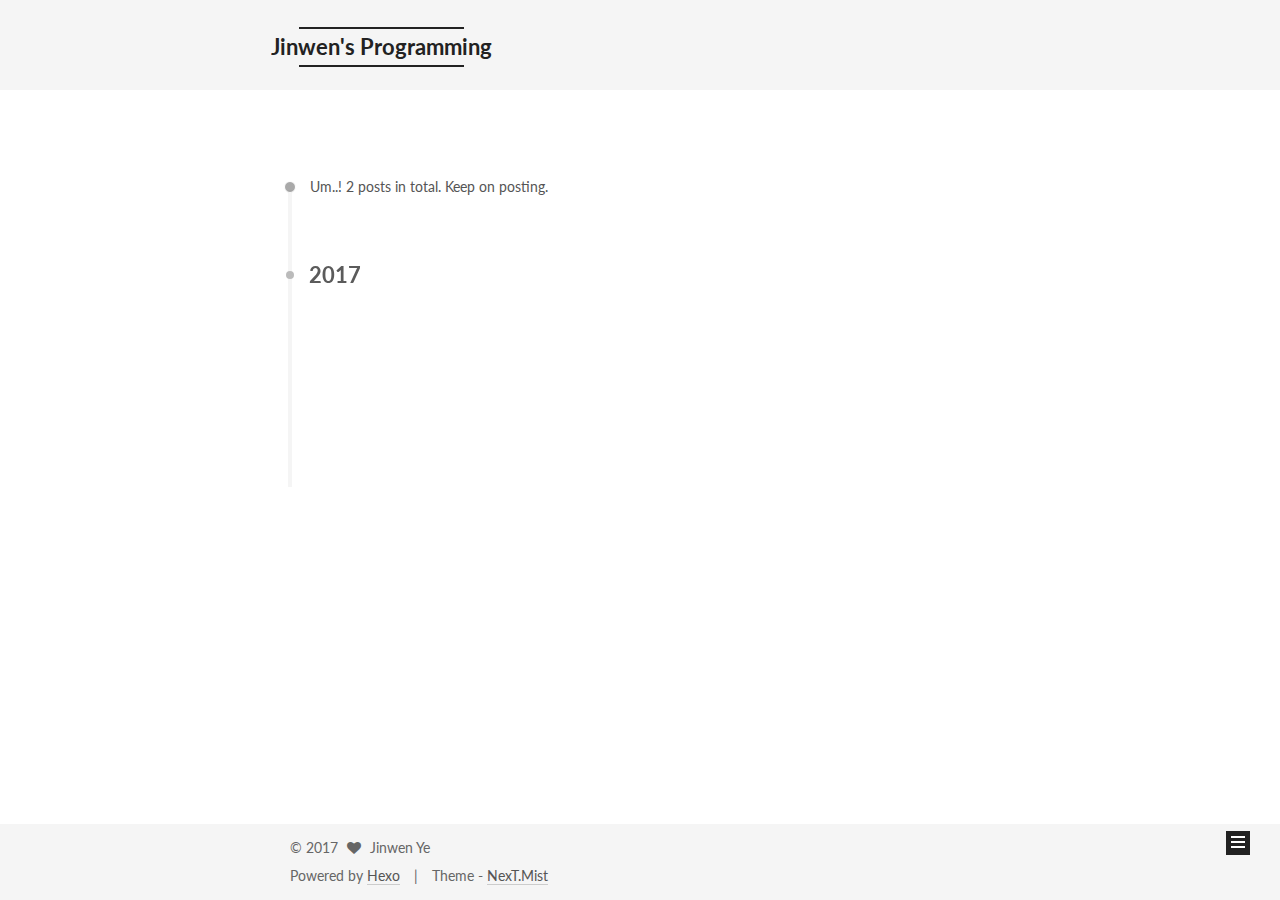
<file: archives/2017/index.html>
<!doctype html>



  


<html class="theme-next mist use-motion" lang="">
<head>
  <meta charset="UTF-8"/>
<meta http-equiv="X-UA-Compatible" content="IE=edge" />
<meta name="viewport" content="width=device-width, initial-scale=1, maximum-scale=1"/>









<meta http-equiv="Cache-Control" content="no-transform" />
<meta http-equiv="Cache-Control" content="no-siteapp" />















  
  
  <link href="/lib/fancybox/source/jquery.fancybox.css?v=2.1.5" rel="stylesheet" type="text/css" />




  
  
  
  

  
    
    
  

  

  

  

  

  
    
    
    <link href="//fonts.googleapis.com/css?family=Lato:300,300italic,400,400italic,700,700italic&subset=latin,latin-ext" rel="stylesheet" type="text/css">
  






<link href="/lib/font-awesome/css/font-awesome.min.css?v=4.6.2" rel="stylesheet" type="text/css" />

<link href="/css/main.css?v=5.1.1" rel="stylesheet" type="text/css" />


  <meta name="keywords" content="Hexo, NexT" />








  <link rel="shortcut icon" type="image/x-icon" href="/favicon.ico?v=5.1.1" />






<meta property="og:type" content="website">
<meta property="og:title" content="Jinwen&#39;s Programming">
<meta property="og:url" content="http://yoursite.com/archives/2017/index.html">
<meta property="og:site_name" content="Jinwen&#39;s Programming">
<meta name="twitter:card" content="summary">
<meta name="twitter:title" content="Jinwen&#39;s Programming">



<script type="text/javascript" id="hexo.configurations">
  var NexT = window.NexT || {};
  var CONFIG = {
    root: '/',
    scheme: 'Mist',
    sidebar: {"position":"left","display":"post","offset":12,"offset_float":0,"b2t":false,"scrollpercent":false},
    fancybox: true,
    motion: true,
    duoshuo: {
      userId: '0',
      author: 'Author'
    },
    algolia: {
      applicationID: '',
      apiKey: '',
      indexName: '',
      hits: {"per_page":10},
      labels: {"input_placeholder":"Search for Posts","hits_empty":"We didn't find any results for the search: ${query}","hits_stats":"${hits} results found in ${time} ms"}
    }
  };
</script>



  <link rel="canonical" href="http://yoursite.com/archives/2017/"/>





  <title>Archive | Jinwen's Programming</title>
  














</head>

<body itemscope itemtype="http://schema.org/WebPage" lang="">

  
  
    
  

  <div class="container sidebar-position-left  page-archive  ">
    <div class="headband"></div>

    <header id="header" class="header" itemscope itemtype="http://schema.org/WPHeader">
      <div class="header-inner"><div class="site-brand-wrapper">
  <div class="site-meta ">
    

    <div class="custom-logo-site-title">
      <a href="/"  class="brand" rel="start">
        <span class="logo-line-before"><i></i></span>
        <span class="site-title">Jinwen's Programming</span>
        <span class="logo-line-after"><i></i></span>
      </a>
    </div>
      
        <p class="site-subtitle"></p>
      
  </div>

  <div class="site-nav-toggle">
    <button>
      <span class="btn-bar"></span>
      <span class="btn-bar"></span>
      <span class="btn-bar"></span>
    </button>
  </div>
</div>

<nav class="site-nav">
  

  
    <ul id="menu" class="menu">
      
        
        <li class="menu-item menu-item-home">
          <a href="/" rel="section">
            
              <i class="menu-item-icon fa fa-fw fa-home"></i> <br />
            
            Home
          </a>
        </li>
      
        
        <li class="menu-item menu-item-archives">
          <a href="/archives/" rel="section">
            
              <i class="menu-item-icon fa fa-fw fa-archive"></i> <br />
            
            Archives
          </a>
        </li>
      
        
        <li class="menu-item menu-item-tags">
          <a href="/tags/" rel="section">
            
              <i class="menu-item-icon fa fa-fw fa-tags"></i> <br />
            
            Tags
          </a>
        </li>
      

      
    </ul>
  

  
</nav>



 </div>
    </header>

    <main id="main" class="main">
      <div class="main-inner">
        <div class="content-wrap">
          <div id="content" class="content">
            

  <section id="posts" class="posts-collapse">
    <span class="archive-move-on"></span>

    <span class="archive-page-counter">
      
      
      
        
      
      Um..! 2 posts in total. Keep on posting.
    </span>

    

      
      
      

      
        
        <div class="collection-title">
          <h2 class="archive-year motion-element" id="archive-year-2017">2017</h2>
        </div>
      
      

      

  <article class="post post-type-normal" itemscope itemtype="http://schema.org/Article">
    <header class="post-header">

      <h2 class="post-title">
        
            <a class="post-title-link" href="/2017/07/09/name/" itemprop="url">
              
                <span itemprop="name">Success!</span>
              
            </a>
        
      </h2>

      <div class="post-meta">
        <time class="post-time" itemprop="dateCreated"
              datetime="2017-07-09T05:13:18+08:00"
              content="2017-07-09" >
          07-09
        </time>
      </div>

    </header>
  </article>



    

      
      
      

      
      

      

  <article class="post post-type-normal" itemscope itemtype="http://schema.org/Article">
    <header class="post-header">

      <h2 class="post-title">
        
            <a class="post-title-link" href="/2017/07/09/hello-world/" itemprop="url">
              
                <span itemprop="name">Hello World</span>
              
            </a>
        
      </h2>

      <div class="post-meta">
        <time class="post-time" itemprop="dateCreated"
              datetime="2017-07-09T03:10:43+08:00"
              content="2017-07-09" >
          07-09
        </time>
      </div>

    </header>
  </article>



    

  </section>

  



          </div>
          


          

        </div>
        
          
  
  <div class="sidebar-toggle">
    <div class="sidebar-toggle-line-wrap">
      <span class="sidebar-toggle-line sidebar-toggle-line-first"></span>
      <span class="sidebar-toggle-line sidebar-toggle-line-middle"></span>
      <span class="sidebar-toggle-line sidebar-toggle-line-last"></span>
    </div>
  </div>

  <aside id="sidebar" class="sidebar">
    <div class="sidebar-inner">

      

      

      <section class="site-overview sidebar-panel sidebar-panel-active">
        <div class="site-author motion-element" itemprop="author" itemscope itemtype="http://schema.org/Person">
          <img class="site-author-image" itemprop="image"
               src="/images/avatar.gif"
               alt="Jinwen Ye" />
          <p class="site-author-name" itemprop="name">Jinwen Ye</p>
           
              <p class="site-description motion-element" itemprop="description"></p>
          
        </div>
        <nav class="site-state motion-element">

          
            <div class="site-state-item site-state-posts">
              <a href="/archives/">
                <span class="site-state-item-count">2</span>
                <span class="site-state-item-name">posts</span>
              </a>
            </div>
          

          

          

        </nav>

        

        <div class="links-of-author motion-element">
          
        </div>

        
        

        
        

        


      </section>

      

      

    </div>
  </aside>


        
      </div>
    </main>

    <footer id="footer" class="footer">
      <div class="footer-inner">
        <div class="copyright" >
  
  &copy; 
  <span itemprop="copyrightYear">2017</span>
  <span class="with-love">
    <i class="fa fa-heart"></i>
  </span>
  <span class="author" itemprop="copyrightHolder">Jinwen Ye</span>
</div>


<div class="powered-by">
  Powered by <a class="theme-link" href="https://hexo.io">Hexo</a>
</div>

<div class="theme-info">
  Theme -
  <a class="theme-link" href="https://github.com/iissnan/hexo-theme-next">
    NexT.Mist
  </a>
</div>


        

        
      </div>
    </footer>

    
      <div class="back-to-top">
        <i class="fa fa-arrow-up"></i>
        
      </div>
    

  </div>

  

<script type="text/javascript">
  if (Object.prototype.toString.call(window.Promise) !== '[object Function]') {
    window.Promise = null;
  }
</script>









  












  
  <script type="text/javascript" src="/lib/jquery/index.js?v=2.1.3"></script>

  
  <script type="text/javascript" src="/lib/fastclick/lib/fastclick.min.js?v=1.0.6"></script>

  
  <script type="text/javascript" src="/lib/jquery_lazyload/jquery.lazyload.js?v=1.9.7"></script>

  
  <script type="text/javascript" src="/lib/velocity/velocity.min.js?v=1.2.1"></script>

  
  <script type="text/javascript" src="/lib/velocity/velocity.ui.min.js?v=1.2.1"></script>

  
  <script type="text/javascript" src="/lib/fancybox/source/jquery.fancybox.pack.js?v=2.1.5"></script>


  


  <script type="text/javascript" src="/js/src/utils.js?v=5.1.1"></script>

  <script type="text/javascript" src="/js/src/motion.js?v=5.1.1"></script>



  
  

  
  
    <script type="text/javascript" id="motion.page.archive">
      $('.archive-year').velocity('transition.slideLeftIn');
    </script>
  


  


  <script type="text/javascript" src="/js/src/bootstrap.js?v=5.1.1"></script>



  


  




	





  





  






  





  

  

  

  

  

  

</body>
</html>
</file>
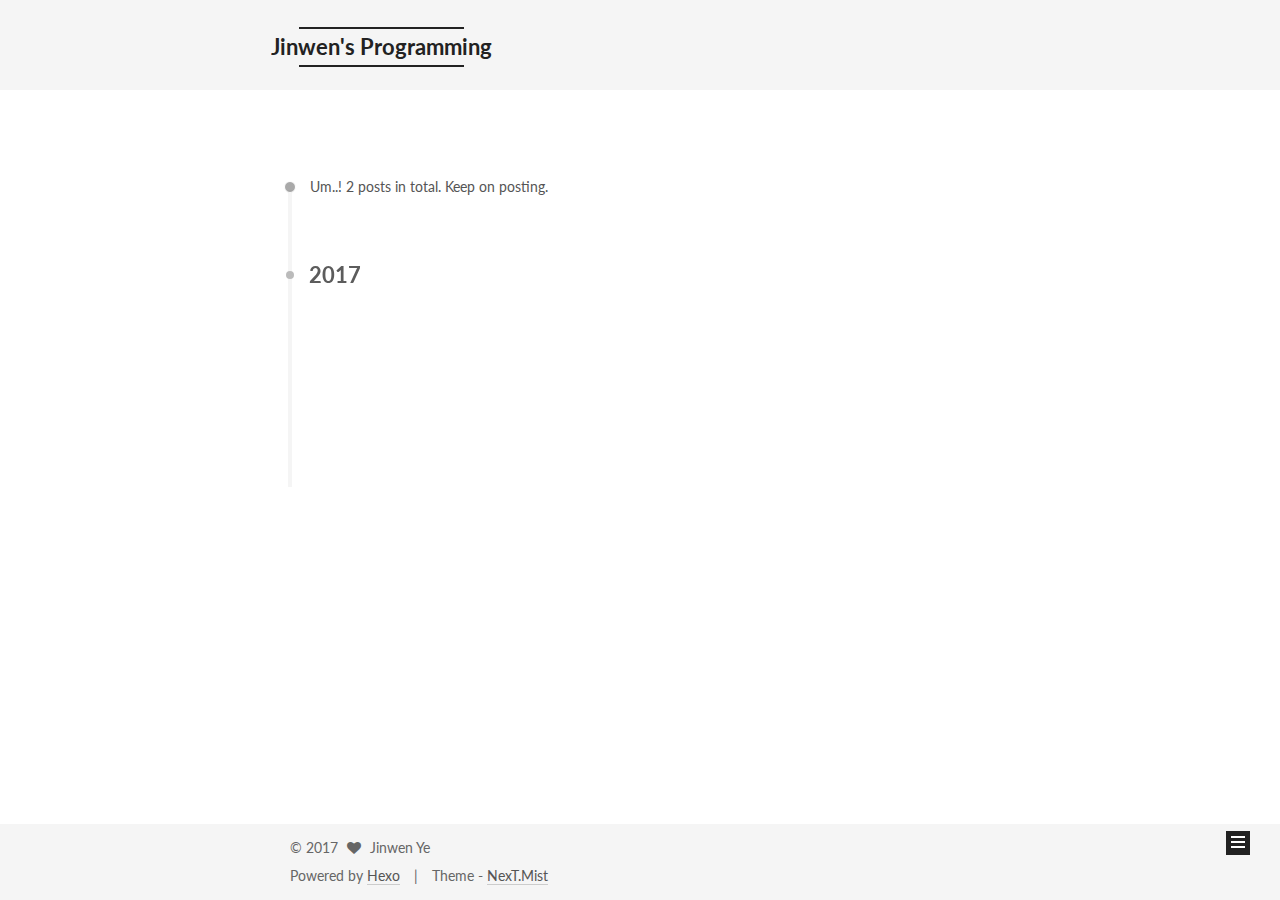
<file: archives/2017/07/index.html>
<!doctype html>



  


<html class="theme-next mist use-motion" lang="">
<head>
  <meta charset="UTF-8"/>
<meta http-equiv="X-UA-Compatible" content="IE=edge" />
<meta name="viewport" content="width=device-width, initial-scale=1, maximum-scale=1"/>









<meta http-equiv="Cache-Control" content="no-transform" />
<meta http-equiv="Cache-Control" content="no-siteapp" />















  
  
  <link href="/lib/fancybox/source/jquery.fancybox.css?v=2.1.5" rel="stylesheet" type="text/css" />




  
  
  
  

  
    
    
  

  

  

  

  

  
    
    
    <link href="//fonts.googleapis.com/css?family=Lato:300,300italic,400,400italic,700,700italic&subset=latin,latin-ext" rel="stylesheet" type="text/css">
  






<link href="/lib/font-awesome/css/font-awesome.min.css?v=4.6.2" rel="stylesheet" type="text/css" />

<link href="/css/main.css?v=5.1.1" rel="stylesheet" type="text/css" />


  <meta name="keywords" content="Hexo, NexT" />








  <link rel="shortcut icon" type="image/x-icon" href="/favicon.ico?v=5.1.1" />






<meta property="og:type" content="website">
<meta property="og:title" content="Jinwen&#39;s Programming">
<meta property="og:url" content="http://yoursite.com/archives/2017/07/index.html">
<meta property="og:site_name" content="Jinwen&#39;s Programming">
<meta name="twitter:card" content="summary">
<meta name="twitter:title" content="Jinwen&#39;s Programming">



<script type="text/javascript" id="hexo.configurations">
  var NexT = window.NexT || {};
  var CONFIG = {
    root: '/',
    scheme: 'Mist',
    sidebar: {"position":"left","display":"post","offset":12,"offset_float":0,"b2t":false,"scrollpercent":false},
    fancybox: true,
    motion: true,
    duoshuo: {
      userId: '0',
      author: 'Author'
    },
    algolia: {
      applicationID: '',
      apiKey: '',
      indexName: '',
      hits: {"per_page":10},
      labels: {"input_placeholder":"Search for Posts","hits_empty":"We didn't find any results for the search: ${query}","hits_stats":"${hits} results found in ${time} ms"}
    }
  };
</script>



  <link rel="canonical" href="http://yoursite.com/archives/2017/07/"/>





  <title>Archive | Jinwen's Programming</title>
  














</head>

<body itemscope itemtype="http://schema.org/WebPage" lang="">

  
  
    
  

  <div class="container sidebar-position-left  page-archive  ">
    <div class="headband"></div>

    <header id="header" class="header" itemscope itemtype="http://schema.org/WPHeader">
      <div class="header-inner"><div class="site-brand-wrapper">
  <div class="site-meta ">
    

    <div class="custom-logo-site-title">
      <a href="/"  class="brand" rel="start">
        <span class="logo-line-before"><i></i></span>
        <span class="site-title">Jinwen's Programming</span>
        <span class="logo-line-after"><i></i></span>
      </a>
    </div>
      
        <p class="site-subtitle"></p>
      
  </div>

  <div class="site-nav-toggle">
    <button>
      <span class="btn-bar"></span>
      <span class="btn-bar"></span>
      <span class="btn-bar"></span>
    </button>
  </div>
</div>

<nav class="site-nav">
  

  
    <ul id="menu" class="menu">
      
        
        <li class="menu-item menu-item-home">
          <a href="/" rel="section">
            
              <i class="menu-item-icon fa fa-fw fa-home"></i> <br />
            
            Home
          </a>
        </li>
      
        
        <li class="menu-item menu-item-archives">
          <a href="/archives/" rel="section">
            
              <i class="menu-item-icon fa fa-fw fa-archive"></i> <br />
            
            Archives
          </a>
        </li>
      
        
        <li class="menu-item menu-item-tags">
          <a href="/tags/" rel="section">
            
              <i class="menu-item-icon fa fa-fw fa-tags"></i> <br />
            
            Tags
          </a>
        </li>
      

      
    </ul>
  

  
</nav>



 </div>
    </header>

    <main id="main" class="main">
      <div class="main-inner">
        <div class="content-wrap">
          <div id="content" class="content">
            

  <section id="posts" class="posts-collapse">
    <span class="archive-move-on"></span>

    <span class="archive-page-counter">
      
      
      
        
      
      Um..! 2 posts in total. Keep on posting.
    </span>

    

      
      
      

      
        
        <div class="collection-title">
          <h2 class="archive-year motion-element" id="archive-year-2017">2017</h2>
        </div>
      
      

      

  <article class="post post-type-normal" itemscope itemtype="http://schema.org/Article">
    <header class="post-header">

      <h2 class="post-title">
        
            <a class="post-title-link" href="/2017/07/09/name/" itemprop="url">
              
                <span itemprop="name">Success!</span>
              
            </a>
        
      </h2>

      <div class="post-meta">
        <time class="post-time" itemprop="dateCreated"
              datetime="2017-07-09T05:13:18+08:00"
              content="2017-07-09" >
          07-09
        </time>
      </div>

    </header>
  </article>



    

      
      
      

      
      

      

  <article class="post post-type-normal" itemscope itemtype="http://schema.org/Article">
    <header class="post-header">

      <h2 class="post-title">
        
            <a class="post-title-link" href="/2017/07/09/hello-world/" itemprop="url">
              
                <span itemprop="name">Hello World</span>
              
            </a>
        
      </h2>

      <div class="post-meta">
        <time class="post-time" itemprop="dateCreated"
              datetime="2017-07-09T03:10:43+08:00"
              content="2017-07-09" >
          07-09
        </time>
      </div>

    </header>
  </article>



    

  </section>

  



          </div>
          


          

        </div>
        
          
  
  <div class="sidebar-toggle">
    <div class="sidebar-toggle-line-wrap">
      <span class="sidebar-toggle-line sidebar-toggle-line-first"></span>
      <span class="sidebar-toggle-line sidebar-toggle-line-middle"></span>
      <span class="sidebar-toggle-line sidebar-toggle-line-last"></span>
    </div>
  </div>

  <aside id="sidebar" class="sidebar">
    <div class="sidebar-inner">

      

      

      <section class="site-overview sidebar-panel sidebar-panel-active">
        <div class="site-author motion-element" itemprop="author" itemscope itemtype="http://schema.org/Person">
          <img class="site-author-image" itemprop="image"
               src="/images/avatar.gif"
               alt="Jinwen Ye" />
          <p class="site-author-name" itemprop="name">Jinwen Ye</p>
           
              <p class="site-description motion-element" itemprop="description"></p>
          
        </div>
        <nav class="site-state motion-element">

          
            <div class="site-state-item site-state-posts">
              <a href="/archives/">
                <span class="site-state-item-count">2</span>
                <span class="site-state-item-name">posts</span>
              </a>
            </div>
          

          

          

        </nav>

        

        <div class="links-of-author motion-element">
          
        </div>

        
        

        
        

        


      </section>

      

      

    </div>
  </aside>


        
      </div>
    </main>

    <footer id="footer" class="footer">
      <div class="footer-inner">
        <div class="copyright" >
  
  &copy; 
  <span itemprop="copyrightYear">2017</span>
  <span class="with-love">
    <i class="fa fa-heart"></i>
  </span>
  <span class="author" itemprop="copyrightHolder">Jinwen Ye</span>
</div>


<div class="powered-by">
  Powered by <a class="theme-link" href="https://hexo.io">Hexo</a>
</div>

<div class="theme-info">
  Theme -
  <a class="theme-link" href="https://github.com/iissnan/hexo-theme-next">
    NexT.Mist
  </a>
</div>


        

        
      </div>
    </footer>

    
      <div class="back-to-top">
        <i class="fa fa-arrow-up"></i>
        
      </div>
    

  </div>

  

<script type="text/javascript">
  if (Object.prototype.toString.call(window.Promise) !== '[object Function]') {
    window.Promise = null;
  }
</script>









  












  
  <script type="text/javascript" src="/lib/jquery/index.js?v=2.1.3"></script>

  
  <script type="text/javascript" src="/lib/fastclick/lib/fastclick.min.js?v=1.0.6"></script>

  
  <script type="text/javascript" src="/lib/jquery_lazyload/jquery.lazyload.js?v=1.9.7"></script>

  
  <script type="text/javascript" src="/lib/velocity/velocity.min.js?v=1.2.1"></script>

  
  <script type="text/javascript" src="/lib/velocity/velocity.ui.min.js?v=1.2.1"></script>

  
  <script type="text/javascript" src="/lib/fancybox/source/jquery.fancybox.pack.js?v=2.1.5"></script>


  


  <script type="text/javascript" src="/js/src/utils.js?v=5.1.1"></script>

  <script type="text/javascript" src="/js/src/motion.js?v=5.1.1"></script>



  
  

  
  
    <script type="text/javascript" id="motion.page.archive">
      $('.archive-year').velocity('transition.slideLeftIn');
    </script>
  


  


  <script type="text/javascript" src="/js/src/bootstrap.js?v=5.1.1"></script>



  


  




	





  





  






  





  

  

  

  

  

  

</body>
</html>
</file>
<file: css/main.css>
/* normalize.css v3.0.2 | MIT License | git.io/normalize */
html {
  font-family: sans-serif; /* 1 */
  -ms-text-size-adjust: 100%; /* 2 */
  -webkit-text-size-adjust: 100%; /* 2 */
}
body {
  margin: 0;
}
article,
aside,
details,
figcaption,
figure,
footer,
header,
hgroup,
main,
menu,
nav,
section,
summary {
  display: block;
}
audio,
canvas,
progress,
video {
  display: inline-block; /* 1 */
  vertical-align: baseline; /* 2 */
}
audio:not([controls]) {
  display: none;
  height: 0;
}
[hidden],
template {
  display: none;
}
a {
  background-color: transparent;
}
a:active,
a:hover {
  outline: 0;
}
abbr[title] {
  border-bottom: 1px dotted;
}
b,
strong {
  font-weight: bold;
}
dfn {
  font-style: italic;
}
h1 {
  font-size: 2em;
  margin: 0.67em 0;
}
mark {
  background: #ff0;
  color: #000;
}
small {
  font-size: 80%;
}
sub,
sup {
  font-size: 75%;
  line-height: 0;
  position: relative;
  vertical-align: baseline;
}
sup {
  top: -0.5em;
}
sub {
  bottom: -0.25em;
}
img {
  border: 0;
}
svg:not(:root) {
  overflow: hidden;
}
figure {
  margin: 1em 40px;
}
hr {
  -moz-box-sizing: content-box;
  box-sizing: content-box;
  height: 0;
}
pre {
  overflow: auto;
}
code,
kbd,
pre,
samp {
  font-family: monospace, monospace;
  font-size: 1em;
}
button,
input,
optgroup,
select,
textarea {
  color: inherit; /* 1 */
  font: inherit; /* 2 */
  margin: 0; /* 3 */
}
button {
  overflow: visible;
}
button,
select {
  text-transform: none;
}
button,
html input[type="button"],
input[type="reset"],
input[type="submit"] {
  -webkit-appearance: button; /* 2 */
  cursor: pointer; /* 3 */
}
button[disabled],
html input[disabled] {
  cursor: default;
}
button::-moz-focus-inner,
input::-moz-focus-inner {
  border: 0;
  padding: 0;
}
input {
  line-height: normal;
}
input[type="checkbox"],
input[type="radio"] {
  box-sizing: border-box; /* 1 */
  padding: 0; /* 2 */
}
input[type="number"]::-webkit-inner-spin-button,
input[type="number"]::-webkit-outer-spin-button {
  height: auto;
}
input[type="search"] {
  -webkit-appearance: textfield; /* 1 */
  -moz-box-sizing: content-box;
  -webkit-box-sizing: content-box; /* 2 */
  box-sizing: content-box;
}
input[type="search"]::-webkit-search-cancel-button,
input[type="search"]::-webkit-search-decoration {
  -webkit-appearance: none;
}
fieldset {
  border: 1px solid #c0c0c0;
  margin: 0 2px;
  padding: 0.35em 0.625em 0.75em;
}
legend {
  border: 0; /* 1 */
  padding: 0; /* 2 */
}
textarea {
  overflow: auto;
}
optgroup {
  font-weight: bold;
}
table {
  border-collapse: collapse;
  border-spacing: 0;
}
td,
th {
  padding: 0;
}
::selection {
  background: #262a30;
  color: #fff;
}
body {
  position: relative;
  font-family: 'Lato', "PingFang SC", "Microsoft YaHei", sans-serif;
  font-size: 14px;
  line-height: 2;
  color: #555;
  background: #fff;
}
@media (max-width: 767px) {
  body {
    padding-right: 0 !important;
  }
}
@media (min-width: 768px) and (max-width: 991px) {
  body {
    padding-right: 0 !important;
  }
}
@media (min-width: 1600px) {
  body {
    font-size: 16px;
  }
}
h1,
h2,
h3,
h4,
h5,
h6 {
  margin: 0;
  padding: 0;
  font-weight: bold;
  line-height: 1.5;
  font-family: 'Lato', "PingFang SC", "Microsoft YaHei", sans-serif;
}
h2,
h3,
h4,
h5,
h6 {
  margin: 20px 0 15px;
}
h1 {
  font-size: 24px;
}
@media (max-width: 767px) {
  h1 {
    font-size: 20px;
  }
}
h2 {
  font-size: 22px;
}
@media (max-width: 767px) {
  h2 {
    font-size: 18px;
  }
}
h3 {
  font-size: 20px;
}
@media (max-width: 767px) {
  h3 {
    font-size: 16px;
  }
}
h4 {
  font-size: 18px;
}
@media (max-width: 767px) {
  h4 {
    font-size: 14px;
  }
}
h5 {
  font-size: 16px;
}
@media (max-width: 767px) {
  h5 {
    font-size: 12px;
  }
}
h6 {
  font-size: 14px;
}
@media (max-width: 767px) {
  h6 {
    font-size: 10px;
  }
}
p {
  margin: 0 0 25px 0;
}
a {
  color: #555;
  text-decoration: none;
  border-bottom: 1px solid #999;
  word-wrap: break-word;
}
a:hover {
  color: #222;
  border-bottom-color: #222;
}
blockquote {
  margin: 0;
  padding: 0;
}
img {
  display: block;
  margin: auto;
  max-width: 100%;
  height: auto;
}
hr {
  margin: 40px 0;
  height: 3px;
  border: none;
  background-color: #ddd;
  background-image: repeating-linear-gradient(-45deg, #fff, #fff 4px, transparent 4px, transparent 8px);
}
blockquote {
  padding: 0 15px;
  color: #666;
  border-left: 4px solid #ddd;
}
blockquote cite::before {
  content: "-";
  padding: 0 5px;
}
dt {
  font-weight: 700;
}
dd {
  margin: 0;
  padding: 0;
}
.text-left {
  text-align: left;
}
.text-center {
  text-align: center;
}
.text-right {
  text-align: right;
}
.text-justify {
  text-align: justify;
}
.text-nowrap {
  white-space: nowrap;
}
.text-lowercase {
  text-transform: lowercase;
}
.text-uppercase {
  text-transform: uppercase;
}
.text-capitalize {
  text-transform: capitalize;
}
.center-block {
  display: block;
  margin-left: auto;
  margin-right: auto;
}
.clearfix:before,
.clearfix:after {
  content: " ";
  display: table;
}
.clearfix:after {
  clear: both;
}
.pullquote {
  width: 45%;
}
.pullquote.left {
  float: left;
  margin-left: 5px;
  margin-right: 10px;
}
.pullquote.right {
  float: right;
  margin-left: 10px;
  margin-right: 5px;
}
.affix.affix.affix {
  position: fixed;
}
.translation {
  margin-top: -20px;
  font-size: 14px;
  color: #999;
}
.scrollbar-measure {
  width: 100px;
  height: 100px;
  overflow: scroll;
  position: absolute;
  top: -9999px;
}
.use-motion .motion-element {
  opacity: 0;
}
table {
  margin: 20px 0;
  width: 100%;
  border-collapse: collapse;
  border-spacing: 0;
  border: 1px solid #ddd;
  font-size: 14px;
  table-layout: fixed;
  word-wrap: break-all;
}
table>tbody>tr:nth-of-type(odd) {
  background-color: #f9f9f9;
}
table>tbody>tr:hover {
  background-color: #f5f5f5;
}
caption,
th,
td {
  padding: 8px;
  text-align: left;
  vertical-align: middle;
  font-weight: normal;
}
th,
td {
  border-bottom: 3px solid #ddd;
  border-right: 1px solid #eee;
}
th {
  padding-bottom: 10px;
  font-weight: 700;
}
td {
  border-bottom-width: 1px;
}
html,
body {
  height: 100%;
}
.container {
  position: relative;
  min-height: 100%;
}
.header-inner {
  margin: 0 auto;
  padding: 100px 0 70px;
  width: 700px;
}
@media (min-width: 1600px) {
  .container .header-inner {
    width: 900px;
  }
}
.main {
  padding-bottom: 150px;
}
.main-inner {
  margin: 0 auto;
  width: 700px;
}
@media (min-width: 1600px) {
  .container .main-inner {
    width: 900px;
  }
}
.footer {
  position: absolute;
  left: 0;
  bottom: 0;
  width: 100%;
  min-height: 50px;
}
.footer-inner {
  box-sizing: border-box;
  margin: 20px auto;
  width: 700px;
}
@media (min-width: 1600px) {
  .container .footer-inner {
    width: 900px;
  }
}
pre,
.highlight {
  overflow: auto;
  margin: 20px 0;
  padding: 0;
  font-size: 13px;
  color: #4d4d4c;
  background: #f7f7f7;
  line-height: 1.6;
}
pre,
code {
  font-family: consolas, Menlo, "PingFang SC", "Microsoft YaHei", monospace;
}
code {
  padding: 2px 4px;
  word-wrap: break-word;
  color: #555;
  background: #eee;
  border-radius: 3px;
  font-size: 13px;
}
pre code {
  padding: 0;
  color: #4d4d4c;
  background: none;
  text-shadow: none;
}
.highlight {
  border-radius: 1px;
}
.highlight pre {
  border: none;
  margin: 0;
  padding: 10px 0;
}
.highlight table {
  margin: 0;
  width: auto;
  border: none;
}
.highlight td {
  border: none;
  padding: 0;
}
.highlight figcaption {
  font-size: 1em;
  color: #4d4d4c;
  line-height: 1em;
  margin-bottom: 1em;
}
.highlight figcaption:before,
.highlight figcaption:after {
  content: " ";
  display: table;
}
.highlight figcaption:after {
  clear: both;
}
.highlight figcaption a {
  float: right;
  color: #4d4d4c;
}
.highlight figcaption a:hover {
  border-bottom-color: #4d4d4c;
}
.highlight .gutter pre {
  padding-left: 10px;
  padding-right: 10px;
  color: #869194;
  text-align: right;
  background-color: #eff2f3;
}
.highlight .code pre {
  width: 100%;
  padding-left: 10px;
  padding-right: 10px;
  background-color: #f7f7f7;
}
.highlight .line {
  height: 20px;
}
.gutter {
  -webkit-user-select: none;
  -moz-user-select: none;
  -ms-user-select: none;
  user-select: none;
}
.gist table {
  width: auto;
}
.gist table td {
  border: none;
}
pre .deletion {
  background: #fdd;
}
pre .addition {
  background: #dfd;
}
pre .meta {
  color: #8959a8;
}
pre .comment {
  color: #8e908c;
}
pre .variable,
pre .attribute,
pre .tag,
pre .regexp,
pre .ruby .constant,
pre .xml .tag .title,
pre .xml .pi,
pre .xml .doctype,
pre .html .doctype,
pre .css .id,
pre .css .class,
pre .css .pseudo {
  color: #c82829;
}
pre .number,
pre .preprocessor,
pre .built_in,
pre .literal,
pre .params,
pre .constant,
pre .command {
  color: #f5871f;
}
pre .ruby .class .title,
pre .css .rules .attribute,
pre .string,
pre .value,
pre .inheritance,
pre .header,
pre .ruby .symbol,
pre .xml .cdata,
pre .special,
pre .number,
pre .formula {
  color: #718c00;
}
pre .title,
pre .css .hexcolor {
  color: #3e999f;
}
pre .function,
pre .python .decorator,
pre .python .title,
pre .ruby .function .title,
pre .ruby .title .keyword,
pre .perl .sub,
pre .javascript .title,
pre .coffeescript .title {
  color: #4271ae;
}
pre .keyword,
pre .javascript .function {
  color: #8959a8;
}
.full-image.full-image.full-image {
  border: none;
  max-width: 100%;
  width: auto;
  margin: 20px auto;
}
@media (min-width: 992px) {
  .full-image.full-image.full-image {
    max-width: none;
    width: 110%;
    margin: 25px -5%;
  }
}
.blockquote-center,
.page-home .post-type-quote blockquote,
.page-post-detail .post-type-quote blockquote {
  position: relative;
  margin: 40px 0;
  padding: 0;
  border-left: none;
  text-align: center;
}
.blockquote-center::before,
.page-home .post-type-quote blockquote::before,
.page-post-detail .post-type-quote blockquote::before,
.blockquote-center::after,
.page-home .post-type-quote blockquote::after,
.page-post-detail .post-type-quote blockquote::after {
  position: absolute;
  content: ' ';
  display: block;
  width: 100%;
  height: 24px;
  opacity: 0.2;
  background-repeat: no-repeat;
  background-position: 0 -6px;
  background-size: 22px 22px;
}
.blockquote-center::before,
.page-home .post-type-quote blockquote::before,
.page-post-detail .post-type-quote blockquote::before {
  top: -20px;
  background-image: url("../images/quote-l.svg");
  border-top: 1px solid #ccc;
}
.blockquote-center::after,
.page-home .post-type-quote blockquote::after,
.page-post-detail .post-type-quote blockquote::after {
  bottom: -20px;
  background-image: url("../images/quote-r.svg");
  border-bottom: 1px solid #ccc;
  background-position: 100% 8px;
}
.blockquote-center p,
.page-home .post-type-quote blockquote p,
.page-post-detail .post-type-quote blockquote p,
.blockquote-center div,
.page-home .post-type-quote blockquote div,
.page-post-detail .post-type-quote blockquote div {
  text-align: center;
}
.post .post-body .group-picture img {
  box-sizing: border-box;
  padding: 0 3px;
  border: none;
}
.post .group-picture-row {
  overflow: hidden;
  margin-top: 6px;
}
.post .group-picture-row:first-child {
  margin-top: 0;
}
.post .group-picture-column {
  float: left;
}
.page-post-detail .post-body .group-picture-column {
  float: none;
  margin-top: 10px;
  width: auto !important;
}
.page-post-detail .post-body .group-picture-column img {
  margin: 0 auto;
}
.page-archive .group-picture-container {
  overflow: hidden;
}
.page-archive .group-picture-row {
  float: left;
}
.page-archive .group-picture-row:first-child {
  margin-top: 6px;
}
.page-archive .group-picture-column {
  max-width: 150px;
  max-height: 150px;
}
.note {
  padding: 20px;
  margin: 20px 0;
  border: 1px solid #eee;
  border-left-width: 5px;
  border-radius: 3px;
}
.note h2,
.note h3,
.note h4,
.note h5,
.note h6 {
  margin-top: 0;
  margin-bottom: 5px;
  padding-top: 0 !important;
}
.note p:last-child {
  margin-bottom: 0;
}
.note code {
  border-radius: 3px;
}
.note+.note {
  margin-top: -5px;
}
.default {
  border-left-color: #777;
}
.default h2,
.default h3,
.default h4,
.default h5,
.default h6 {
  color: #777;
}
.primary {
  border-left-color: #428bca;
}
.primary h2,
.primary h3,
.primary h4,
.primary h5,
.primary h6 {
  color: #428bca;
}
.success {
  border-left-color: #5cb85c;
}
.success h2,
.success h3,
.success h4,
.success h5,
.success h6 {
  color: #5cb85c;
}
.danger {
  border-left-color: #d9534f;
}
.danger h2,
.danger h3,
.danger h4,
.danger h5,
.danger h6 {
  color: #d9534f;
}
.warning {
  border-left-color: #f0ad4e;
}
.warning h2,
.warning h3,
.warning h4,
.warning h5,
.warning h6 {
  color: #f0ad4e;
}
.info {
  border-left-color: #5bc0de;
}
.info h2,
.info h3,
.info h4,
.info h5,
.info h6 {
  color: #5bc0de;
}
.btn {
  display: inline-block;
  padding: 0 20px;
  font-size: 14px;
  color: #fff;
  background: #222;
  border: 2px solid #222;
  text-decoration: none;
  border-radius: 0;
  transition-property: background-color;
  transition-duration: 0.2s;
  transition-timing-function: ease-in-out;
  transition-delay: 0s;
}
.btn:hover,
.post-button .btn:hover {
  border-color: #222;
  color: #222;
  background: #fff;
}
.btn-bar {
  display: block;
  width: 22px;
  height: 2px;
  background: #555;
  border-radius: 1px;
}
.btn-bar+.btn-bar {
  margin-top: 4px;
}
.pagination {
  margin: 120px 0 40px;
  text-align: center;
  border-top: 1px solid #eee;
}
.page-number-basic,
.pagination .prev,
.pagination .next,
.pagination .page-number,
.pagination .space {
  display: inline-block;
  position: relative;
  top: -1px;
  margin: 0 10px;
  padding: 0 10px;
  line-height: 30px;
}
@media (max-width: 767px) {
  .page-number-basic,
  .pagination .prev,
  .pagination .next,
  .pagination .page-number,
  .pagination .space {
    margin: 0 5px;
  }
}
.pagination .prev,
.pagination .next,
.pagination .page-number {
  border-bottom: 0;
  border-top: 1px solid #eee;
  transition-property: border-color;
  transition-duration: 0.2s;
  transition-timing-function: ease-in-out;
  transition-delay: 0s;
}
.pagination .prev:hover,
.pagination .next:hover,
.pagination .page-number:hover {
  border-top-color: #222;
}
.pagination .space {
  padding: 0;
  margin: 0;
}
.pagination .prev {
  margin-left: 0;
}
.pagination .next {
  margin-right: 0;
}
.pagination .page-number.current {
  color: #fff;
  background: #ccc;
  border-top-color: #ccc;
}
@media (max-width: 767px) {
  .pagination {
    border-top: none;
  }
  .pagination .prev,
  .pagination .next,
  .pagination .page-number {
    margin-bottom: 10px;
    border-top: 0;
    border-bottom: 1px solid #eee;
  }
  .pagination .prev:hover,
  .pagination .next:hover,
  .pagination .page-number:hover {
    border-bottom-color: #222;
  }
}
.comments {
  margin: 60px 20px 0;
}
.tag-cloud {
  text-align: center;
}
.tag-cloud a {
  display: inline-block;
  margin: 10px;
}
.back-to-top {
  box-sizing: border-box;
  position: fixed;
  bottom: -100px;
  right: 30px;
  z-index: 1050;
  padding: 0 6px;
  width: 24px;
  background: #222;
  font-size: 12px;
  opacity: 1;
  color: #fff;
  cursor: pointer;
  text-align: center;
  -webkit-transform: translateZ(0);
  transition-property: bottom;
  transition-duration: 0.2s;
  transition-timing-function: ease-in-out;
  transition-delay: 0s;
}
@media (max-width: 767px) {
  .back-to-top {
    display: none;
  }
}
@media (min-width: 768px) and (max-width: 991px) {
  .back-to-top {
    display: none;
  }
}
.back-to-top.back-to-top-on {
  bottom: 19px;
}
.header {
  background: transparent;
}
.header-inner {
  position: relative;
}
.headband {
  height: 3px;
  background: #222;
}
.site-meta {
  margin: 0;
  text-align: left;
}
@media (max-width: 767px) {
  .site-meta {
    text-align: center;
  }
}
.brand {
  position: relative;
  display: inline-block;
  padding: 0 40px;
  color: #222;
  background: #222;
  border-bottom: none;
}
.brand:hover {
  color: #222;
}
.logo {
  display: inline-block;
  margin-right: 5px;
  line-height: 36px;
  vertical-align: top;
}
.site-title {
  display: inline-block;
  vertical-align: top;
  line-height: 36px;
  font-size: 20px;
  font-weight: normal;
  font-family: 'Lato', "PingFang SC", "Microsoft YaHei", sans-serif;
}
.site-subtitle {
  margin-top: 10px;
  font-size: 13px;
  color: #999;
}
.use-motion .brand {
  opacity: 0;
}
.use-motion .logo,
.use-motion .site-title,
.use-motion .site-subtitle {
  opacity: 0;
  position: relative;
  top: -10px;
}
.site-nav-toggle {
  display: none;
  position: absolute;
  top: 10px;
  left: 10px;
}
@media (max-width: 767px) {
  .site-nav-toggle {
    display: block;
  }
}
.site-nav-toggle button {
  margin-top: 2px;
  padding: 9px 10px;
  background: transparent;
  border: none;
}
@media (max-width: 767px) {
  .site-nav {
    display: none;
    margin: 0 -10px;
    padding: 0 10px;
    clear: both;
    border-top: 1px solid #ddd;
  }
}
@media (min-width: 768px) and (max-width: 991px) {
  .site-nav {
    display: block !important;
  }
}
@media (min-width: 992px) {
  .site-nav {
    display: block !important;
  }
}
.menu {
  margin-top: 20px;
  padding-left: 0;
  text-align: center;
}
.menu .menu-item {
  display: inline-block;
  margin: 0 10px;
  list-style: none;
}
@media screen and (max-width: 767px) {
  .menu .menu-item {
    margin-top: 10px;
  }
}
.menu .menu-item a {
  display: block;
  font-size: 13px;
  line-height: inherit;
  border-bottom: 1px solid transparent;
  transition-property: border-color;
  transition-duration: 0.2s;
  transition-timing-function: ease-in-out;
  transition-delay: 0s;
}
.menu .menu-item a:hover {
  border-bottom-color: #222;
}
.menu .menu-item .fa {
  margin-right: 5px;
}
.use-motion .menu-item {
  opacity: 0;
}
.post-body {
  font-family: 'Lato', "PingFang SC", "Microsoft YaHei", sans-serif;
}
@media (max-width: 767px) {
  .post-body {
    word-break: break-word;
  }
}
.post-body .fancybox img {
  display: block !important;
  margin: 0 auto;
  cursor: pointer;
  cursor: zoom-in;
  cursor: -webkit-zoom-in;
}
.post-body .image-caption,
.post-body .figure .caption {
  margin: 10px auto 15px;
  text-align: center;
  font-size: 14px;
  color: #999;
  font-weight: bold;
  line-height: 1;
}
.post-sticky-flag {
  display: inline-block;
  font-size: 16px;
  -ms-transform: rotate(30deg);
  -webkit-transform: rotate(30deg);
  -moz-transform: rotate(30deg);
  -ms-transform: rotate(30deg);
  -o-transform: rotate(30deg);
  transform: rotate(30deg);
}
.posts-expand {
  padding-top: 40px;
}
@media (max-width: 767px) {
  .posts-expand {
    margin: 0 20px;
  }
  .post-body pre {
    padding: 10px;
  }
  .post-body pre .gutter pre {
    padding-right: 10px;
  }
  .post-body .highlight {
    margin-left: 0px;
    margin-right: 0px;
    padding: 0;
  }
  .post-body .highlight .gutter pre {
    padding-right: 10px;
  }
}
@media (min-width: 992px) {
  .posts-expand .post-body {
    text-align: justify;
  }
}
.posts-expand .post-body h2,
.posts-expand .post-body h3,
.posts-expand .post-body h4,
.posts-expand .post-body h5,
.posts-expand .post-body h6 {
  padding-top: 10px;
}
.posts-expand .post-body h2 .header-anchor,
.posts-expand .post-body h3 .header-anchor,
.posts-expand .post-body h4 .header-anchor,
.posts-expand .post-body h5 .header-anchor,
.posts-expand .post-body h6 .header-anchor {
  float: right;
  margin-left: 10px;
  color: #ccc;
  border-bottom-style: none;
  visibility: hidden;
}
.posts-expand .post-body h2 .header-anchor:hover,
.posts-expand .post-body h3 .header-anchor:hover,
.posts-expand .post-body h4 .header-anchor:hover,
.posts-expand .post-body h5 .header-anchor:hover,
.posts-expand .post-body h6 .header-anchor:hover {
  color: inherit;
}
.posts-expand .post-body h2:hover .header-anchor,
.posts-expand .post-body h3:hover .header-anchor,
.posts-expand .post-body h4:hover .header-anchor,
.posts-expand .post-body h5:hover .header-anchor,
.posts-expand .post-body h6:hover .header-anchor {
  visibility: visible;
}
.posts-expand .post-body ul li {
  list-style: circle;
}
.posts-expand .post-body img {
  box-sizing: border-box;
  margin: auto;
  padding: 3px;
  border: 1px solid #ddd;
}
.posts-expand .fancybox img {
  margin: 0 auto;
}
@media (max-width: 767px) {
  .posts-collapse {
    margin: 0 20px;
  }
  .posts-collapse .post-title,
  .posts-collapse .post-meta {
    display: block;
    width: auto;
    text-align: left;
  }
}
.posts-collapse {
  position: relative;
  z-index: 1010;
  margin-left: 0;
}
.posts-collapse::after {
  content: " ";
  position: absolute;
  top: 20px;
  left: 0;
  margin-left: -2px;
  width: 4px;
  height: 100%;
  background: #f5f5f5;
  z-index: -1;
}
@media (max-width: 767px) {
  .posts-collapse {
    margin: 0 20px;
  }
}
.posts-collapse .collection-title {
  position: relative;
  margin: 60px 0;
}
.posts-collapse .collection-title h1,
.posts-collapse .collection-title h2 {
  margin-left: 20px;
}
.posts-collapse .collection-title small {
  color: #bbb;
  margin-left: 5px;
}
.posts-collapse .collection-title::before {
  content: " ";
  position: absolute;
  left: 0;
  top: 50%;
  margin-left: -4px;
  margin-top: -4px;
  width: 8px;
  height: 8px;
  background: #bbb;
  border-radius: 50%;
}
.posts-collapse .post {
  margin: 30px 0;
}
.posts-collapse .post-header {
  position: relative;
  transition-duration: 0.2s;
  transition-timing-function: ease-in-out;
  transition-delay: 0s;
  transition-property: border;
  border-bottom: 1px dashed #ccc;
}
.posts-collapse .post-header::before {
  content: " ";
  position: absolute;
  left: 0;
  top: 12px;
  width: 6px;
  height: 6px;
  margin-left: -4px;
  background: #bbb;
  border-radius: 50%;
  border: 1px solid #fff;
  transition-duration: 0.2s;
  transition-timing-function: ease-in-out;
  transition-delay: 0s;
  transition-property: background;
}
.posts-collapse .post-header:hover {
  border-bottom-color: #666;
}
.posts-collapse .post-header:hover::before {
  background: #222;
}
.posts-collapse .post-meta {
  position: absolute;
  font-size: 12px;
  left: 20px;
  top: 5px;
}
.posts-collapse .post-comments-count {
  display: none;
}
.posts-collapse .post-title {
  margin-left: 60px;
  font-size: 16px;
  font-weight: normal;
  line-height: inherit;
}
.posts-collapse .post-title::after {
  margin-left: 3px;
  opacity: 0.6;
}
.posts-collapse .post-title a {
  color: #666;
  border-bottom: none;
}
.page-home .post-type-quote .post-header,
.page-post-detail .post-type-quote .post-header,
.page-home .post-type-quote .post-tags,
.page-post-detail .post-type-quote .post-tags {
  display: none;
}
.posts-expand .post-title {
  font-size: 26px;
  text-align: center;
  word-break: break-word;
  font-weight: 400;
}
@media (max-width: 767px) {
  .posts-expand .post-title {
    font-size: 22px;
  }
}
.posts-expand .post-title-link {
  display: inline-block;
  position: relative;
  color: #555;
  border-bottom: none;
  line-height: 1.2;
  vertical-align: top;
}
.posts-expand .post-title-link::before {
  content: "";
  position: absolute;
  width: 100%;
  height: 2px;
  bottom: 0;
  left: 0;
  background-color: #000;
  visibility: hidden;
  -webkit-transform: scaleX(0);
  -moz-transform: scaleX(0);
  -ms-transform: scaleX(0);
  -o-transform: scaleX(0);
  transform: scaleX(0);
  transition-duration: 0.2s;
  transition-timing-function: ease-in-out;
  transition-delay: 0s;
}
.posts-expand .post-title-link:hover::before {
  visibility: visible;
  -webkit-transform: scaleX(1);
  -moz-transform: scaleX(1);
  -ms-transform: scaleX(1);
  -o-transform: scaleX(1);
  transform: scaleX(1);
}
.posts-expand .post-title-link .fa {
  font-size: 16px;
}
.posts-expand .post-meta {
  margin: 3px 0 60px 0;
  color: #999;
  font-family: 'Lato', "PingFang SC", "Microsoft YaHei", sans-serif;
  font-size: 12px;
  text-align: center;
}
.posts-expand .post-meta .post-category-list {
  display: inline-block;
  margin: 0;
  padding: 3px;
}
.posts-expand .post-meta .post-category-list-link {
  color: #999;
}
.posts-expand .post-meta .post-description {
  font-size: 14px;
  margin-top: 2px;
}
.post-wordcount {
  display: inline-block;
}
.post-meta-divider {
  margin: 0 0.5em;
}
.post-meta-item-icon {
  margin-right: 3px;
}
@media (min-width: 768px) and (max-width: 991px) {
  .post-meta-item-icon {
    display: inline-block;
  }
}
@media (max-width: 767px) {
  .post-meta-item-icon {
    display: inline-block;
  }
}
@media (min-width: 768px) and (max-width: 991px) {
  .post-meta-item-text {
    display: none;
  }
}
@media (max-width: 767px) {
  .post-meta-item-text {
    display: none;
  }
}
@media (max-width: 767px) {
  .posts-expand .post-comments-count {
    display: none;
  }
}
.post-button {
  margin-top: 50px;
}
.post-button .btn {
  color: #555;
  font-size: 14px;
  background: transparent;
  border-radius: 0;
  line-height: 2;
  margin: 0 4px 8px 4px;
}
.post-button .fa-fw {
  width: 1.285714285714286em;
  text-align: left;
}
.posts-expand .post-tags {
  margin-top: 40px;
  text-align: center;
}
.posts-expand .post-tags a {
  display: inline-block;
  margin-right: 10px;
  font-size: 13px;
}
.post-nav {
  display: table;
  margin-top: 15px;
  width: 100%;
  border-top: 1px solid #eee;
}
.post-nav-divider {
  display: table-cell;
  width: 10%;
}
.post-nav-item {
  display: table-cell;
  padding: 10px 0 0 0;
  width: 45%;
  vertical-align: top;
}
.post-nav-item a {
  position: relative;
  display: block;
  line-height: 25px;
  font-size: 14px;
  color: #555;
  border-bottom: none;
}
.post-nav-item a:hover {
  color: #222;
  border-bottom: none;
}
.post-nav-item a:active {
  top: 2px;
}
.post-nav-item .fa {
  position: absolute;
  top: 8px;
  left: 0;
  font-size: 12px;
}
.post-nav-next a {
  padding-left: 15px;
}
.post-nav-prev {
  text-align: right;
}
.post-nav-prev a {
  padding-right: 15px;
}
.post-nav-prev .fa {
  right: 0;
  left: auto;
}
.posts-expand .post-eof {
  display: block;
  margin: 80px auto 60px;
  width: 8%;
  height: 1px;
  background: #ccc;
  text-align: center;
}
.post:last-child .post-eof.post-eof.post-eof {
  display: none;
}
.post-gallery {
  display: table;
  table-layout: fixed;
  width: 100%;
  border-collapse: separate;
}
.post-gallery-row {
  display: table-row;
}
.post-gallery .post-gallery-img {
  display: table-cell;
  text-align: center;
  vertical-align: middle;
  border: none;
}
.post-gallery .post-gallery-img img {
  max-width: 100%;
  max-height: 100%;
  border: none;
}
.fancybox-close,
.fancybox-close:hover {
  border: none;
}
.sidebar {
  position: fixed;
  right: 0;
  top: 0;
  bottom: 0;
  width: 0;
  z-index: 1040;
  box-shadow: inset 0 2px 6px #000;
  background: #222;
  -webkit-transform: translateZ(0);
}
.sidebar a {
  color: #999;
  border-bottom-color: #555;
}
.sidebar a:hover {
  color: #eee;
}
@media (min-width: 768px) and (max-width: 991px) {
  .sidebar {
    display: none !important;
  }
}
@media (max-width: 767px) {
  .sidebar {
    display: none !important;
  }
}
.sidebar-inner {
  position: relative;
  padding: 20px 10px;
  color: #999;
  text-align: center;
}
.sidebar-toggle {
  position: fixed;
  right: 30px;
  bottom: 45px;
  width: 14px;
  height: 14px;
  padding: 5px;
  background: #222;
  line-height: 0;
  z-index: 1050;
  cursor: pointer;
  -webkit-transform: translateZ(0);
}
@media (min-width: 768px) and (max-width: 991px) {
  .sidebar-toggle {
    display: none;
  }
}
@media (max-width: 767px) {
  .sidebar-toggle {
    display: none;
  }
}
.sidebar-toggle-line {
  position: relative;
  display: inline-block;
  vertical-align: top;
  height: 2px;
  width: 100%;
  background: #fff;
  margin-top: 3px;
}
.sidebar-toggle-line:first-child {
  margin-top: 0;
}
.site-author-image {
  display: block;
  margin: 0 auto;
  padding: 2px;
  max-width: 96px;
  height: auto;
  border: 2px solid #333;
}
.site-author-name {
  margin: 5px 0 0;
  text-align: center;
  color: #f5f5f5;
  font-weight: normal;
}
.site-description {
  margin-top: 5px;
  text-align: center;
  font-size: 14px;
  color: #999;
}
.site-state {
  overflow: hidden;
  line-height: 1.4;
  white-space: nowrap;
  text-align: center;
}
.site-state-item {
  display: inline-block;
  padding: 0 15px;
  border-left: 1px solid #333;
}
.site-state-item:first-child {
  border-left: none;
}
.site-state-item a {
  border-bottom: none;
}
.site-state-item-count {
  display: block;
  text-align: center;
  color: inherit;
  font-weight: 600;
  font-size: 18px;
}
.site-state-item-name {
  font-size: 13px;
  color: inherit;
}
.feed-link {
  margin-top: 20px;
}
.feed-link a {
  display: inline-block;
  padding: 0 15px;
  color: #fc6423;
  border: 1px solid #fc6423;
  border-radius: 4px;
}
.feed-link a i {
  color: #fc6423;
  font-size: 14px;
}
.feed-link a:hover {
  color: #fff;
  background: #fc6423;
}
.feed-link a:hover i {
  color: #fff;
}
.links-of-author {
  margin-top: 20px;
}
.links-of-author a {
  display: inline-block;
  vertical-align: middle;
  margin-right: 10px;
  margin-bottom: 10px;
  border-bottom-color: #555;
  font-size: 13px;
}
.links-of-author a:before {
  display: inline-block;
  vertical-align: middle;
  margin-right: 3px;
  content: " ";
  width: 4px;
  height: 4px;
  border-radius: 50%;
  background: #17a6d0;
}
.links-of-blogroll {
  font-size: 13px;
}
.links-of-blogroll-title {
  margin-top: 20px;
  font-size: 14px;
  font-weight: 600;
}
.links-of-blogroll-list {
  margin: 0;
  padding: 0;
  list-style: none;
}
.links-of-blogroll-item {
  padding: 2px 10px;
}
.sidebar-nav {
  margin: 0 0 20px;
  padding-left: 0;
}
.sidebar-nav li {
  display: inline-block;
  cursor: pointer;
  border-bottom: 1px solid transparent;
  font-size: 14px;
  color: #555;
}
.sidebar-nav li:hover {
  color: #f5f5f5;
}
.page-post-detail .sidebar-nav-toc {
  padding: 0 5px;
}
.page-post-detail .sidebar-nav-overview {
  margin-left: 10px;
}
.sidebar-nav .sidebar-nav-active {
  color: #87daff;
  border-bottom-color: #87daff;
}
.sidebar-nav .sidebar-nav-active:hover {
  color: #87daff;
}
.sidebar-panel {
  display: none;
}
.sidebar-panel-active {
  display: block;
}
.post-toc-empty {
  font-size: 14px;
  color: #666;
}
.post-toc-wrap {
  overflow: hidden;
}
.post-toc {
  overflow: auto;
}
.post-toc ol {
  margin: 0;
  padding: 0 2px 5px 10px;
  text-align: left;
  list-style: none;
  font-size: 14px;
}
.post-toc ol > ol {
  padding-left: 0;
}
.post-toc ol a {
  transition-duration: 0.2s;
  transition-timing-function: ease-in-out;
  transition-delay: 0s;
  transition-property: all;
  color: #999;
  border-bottom-color: #555;
}
.post-toc ol a:hover {
  color: #ccc;
  border-bottom-color: #ccc;
}
.post-toc .nav-item {
  overflow: hidden;
  text-overflow: ellipsis;
  white-space: nowrap;
  line-height: 1.8;
}
.post-toc .nav .nav-child {
  display: none;
}
.post-toc .nav .active > .nav-child {
  display: block;
}
.post-toc .nav .active-current > .nav-child {
  display: block;
}
.post-toc .nav .active-current > .nav-child > .nav-item {
  display: block;
}
.post-toc .nav .active > a {
  color: #87daff;
  border-bottom-color: #87daff;
}
.post-toc .nav .active-current > a {
  color: #87daff;
}
.post-toc .nav .active-current > a:hover {
  color: #87daff;
}
.footer {
  font-size: 14px;
  color: #999;
}
.footer img {
  border: none;
}
.footer-inner {
  text-align: center;
}
.with-love {
  display: inline-block;
  margin: 0 5px;
}
.powered-by,
.theme-info {
  display: inline-block;
}
.powered-by {
  margin-right: 10px;
}
.powered-by::after {
  content: "|";
  padding-left: 10px;
}
.cc-license {
  margin-top: 10px;
  text-align: center;
}
.cc-license .cc-opacity {
  opacity: 0.7;
  border-bottom: none;
}
.cc-license .cc-opacity:hover {
  opacity: 0.9;
}
.cc-license img {
  display: inline-block;
}
.theme-next #ds-thread #ds-reset {
  color: #555;
}
.theme-next #ds-thread #ds-reset .ds-replybox {
  margin-bottom: 30px;
}
.theme-next #ds-thread #ds-reset .ds-replybox .ds-avatar,
.theme-next #ds-reset .ds-avatar img {
  box-shadow: none;
}
.theme-next #ds-thread #ds-reset .ds-textarea-wrapper {
  border-color: #c7d4e1;
  background: none;
  border-top-right-radius: 3px;
  border-top-left-radius: 3px;
}
.theme-next #ds-thread #ds-reset .ds-textarea-wrapper textarea {
  height: 60px;
}
.theme-next #ds-reset .ds-rounded-top {
  border-radius: 0;
}
.theme-next #ds-thread #ds-reset .ds-post-toolbar {
  box-sizing: border-box;
  border: 1px solid #c7d4e1;
  background: #f6f8fa;
}
.theme-next #ds-thread #ds-reset .ds-post-options {
  height: 40px;
  border: none;
  background: none;
}
.theme-next #ds-thread #ds-reset .ds-toolbar-buttons {
  top: 11px;
}
.theme-next #ds-thread #ds-reset .ds-sync {
  top: 5px;
}
.theme-next #ds-thread #ds-reset .ds-post-button {
  top: 4px;
  right: 5px;
  width: 90px;
  height: 30px;
  border: 1px solid #c5ced7;
  border-radius: 3px;
  background-image: linear-gradient(#fbfbfc, #f5f7f9);
  color: #60676d;
}
.theme-next #ds-thread #ds-reset .ds-post-button:hover {
  background-position: 0 -30px;
  color: #60676d;
}
.theme-next #ds-thread #ds-reset .ds-comments-info {
  padding: 10px 0;
}
.theme-next #ds-thread #ds-reset .ds-sort {
  display: none;
}
.theme-next #ds-thread #ds-reset li.ds-tab a.ds-current {
  border: none;
  background: #f6f8fa;
  color: #60676d;
}
.theme-next #ds-thread #ds-reset li.ds-tab a.ds-current:hover {
  background-color: #e9f0f7;
  color: #60676d;
}
.theme-next #ds-thread #ds-reset li.ds-tab a {
  border-radius: 2px;
  padding: 5px;
}
.theme-next #ds-thread #ds-reset .ds-login-buttons p {
  color: #999;
  line-height: 36px;
}
.theme-next #ds-thread #ds-reset .ds-login-buttons .ds-service-list li {
  height: 28px;
}
.theme-next #ds-thread #ds-reset .ds-service-list a {
  background: none;
  padding: 5px;
  border: 1px solid;
  border-radius: 3px;
  text-align: center;
}
.theme-next #ds-thread #ds-reset .ds-service-list a:hover {
  color: #fff;
  background: #666;
}
.theme-next #ds-thread #ds-reset .ds-service-list .ds-weibo {
  color: #fc9b00;
  border-color: #fc9b00;
}
.theme-next #ds-thread #ds-reset .ds-service-list .ds-weibo:hover {
  background: #fc9b00;
}
.theme-next #ds-thread #ds-reset .ds-service-list .ds-qq {
  color: #60a3ec;
  border-color: #60a3ec;
}
.theme-next #ds-thread #ds-reset .ds-service-list .ds-qq:hover {
  background: #60a3ec;
}
.theme-next #ds-thread #ds-reset .ds-service-list .ds-renren {
  color: #2e7ac4;
  border-color: #2e7ac4;
}
.theme-next #ds-thread #ds-reset .ds-service-list .ds-renren:hover {
  background: #2e7ac4;
}
.theme-next #ds-thread #ds-reset .ds-service-list .ds-douban {
  color: #37994c;
  border-color: #37994c;
}
.theme-next #ds-thread #ds-reset .ds-service-list .ds-douban:hover {
  background: #37994c;
}
.theme-next #ds-thread #ds-reset .ds-service-list .ds-kaixin {
  color: #fef20d;
  border-color: #fef20d;
}
.theme-next #ds-thread #ds-reset .ds-service-list .ds-kaixin:hover {
  background: #fef20d;
}
.theme-next #ds-thread #ds-reset .ds-service-list .ds-netease {
  color: #f00;
  border-color: #f00;
}
.theme-next #ds-thread #ds-reset .ds-service-list .ds-netease:hover {
  background: #f00;
}
.theme-next #ds-thread #ds-reset .ds-service-list .ds-sohu {
  color: #ffcb05;
  border-color: #ffcb05;
}
.theme-next #ds-thread #ds-reset .ds-service-list .ds-sohu:hover {
  background: #ffcb05;
}
.theme-next #ds-thread #ds-reset .ds-service-list .ds-baidu {
  color: #2831e0;
  border-color: #2831e0;
}
.theme-next #ds-thread #ds-reset .ds-service-list .ds-baidu:hover {
  background: #2831e0;
}
.theme-next #ds-thread #ds-reset .ds-service-list .ds-google {
  color: #166bec;
  border-color: #166bec;
}
.theme-next #ds-thread #ds-reset .ds-service-list .ds-google:hover {
  background: #166bec;
}
.theme-next #ds-thread #ds-reset .ds-service-list .ds-weixin {
  color: #00ce0d;
  border-color: #00ce0d;
}
.theme-next #ds-thread #ds-reset .ds-service-list .ds-weixin:hover {
  background: #00ce0d;
}
.theme-next #ds-thread #ds-reset .ds-service-list .ds-more-services {
  border: none;
}
.theme-next #ds-thread #ds-reset .ds-service-list .ds-more-services:hover {
  background: none;
}
.theme-next #ds-reset .duoshuo-ua-admin {
  display: inline-block;
  color: #f00;
}
.theme-next #ds-reset .duoshuo-ua-platform,
.theme-next #ds-reset .duoshuo-ua-browser {
  color: #ccc;
}
.theme-next #ds-reset .duoshuo-ua-platform .fa,
.theme-next #ds-reset .duoshuo-ua-browser .fa {
  display: inline-block;
  margin-right: 3px;
}
.theme-next #ds-reset .duoshuo-ua-separator {
  display: inline-block;
  margin-left: 5px;
}
.theme-next .this_ua {
  background-color: #ccc !important;
  border-radius: 4px;
  padding: 0 5px !important;
  margin: 1px 1px !important;
  border: 1px solid #bbb !important;
  color: #fff;
  display: inline-block !important;
}
.theme-next .this_ua.admin {
  background-color: #d9534f !important;
  border-color: #d9534f !important;
}
.theme-next .this_ua.platform.iOS,
.theme-next .this_ua.platform.Mac,
.theme-next .this_ua.platform.Windows {
  background-color: #39b3d7 !important;
  border-color: #46b8da !important;
}
.theme-next .this_ua.platform.Linux {
  background-color: #3a3a3a !important;
  border-color: #1f1f1f !important;
}
.theme-next .this_ua.platform.Android {
  background-color: #00c47d !important;
  border-color: #01b171 !important;
}
.theme-next .this_ua.browser.Mobile,
.theme-next .this_ua.browser.Chrome {
  background-color: #5cb85c !important;
  border-color: #4cae4c !important;
}
.theme-next .this_ua.browser.Firefox {
  background-color: #f0ad4e !important;
  border-color: #eea236 !important;
}
.theme-next .this_ua.browser.Maxthon,
.theme-next .this_ua.browser.IE {
  background-color: #428bca !important;
  border-color: #357ebd !important;
}
.theme-next .this_ua.browser.baidu,
.theme-next .this_ua.browser.UCBrowser,
.theme-next .this_ua.browser.Opera {
  background-color: #d9534f !important;
  border-color: #d43f3a !important;
}
.theme-next .this_ua.browser.Android,
.theme-next .this_ua.browser.QQBrowser {
  background-color: #78ace9 !important;
  border-color: #4cae4c !important;
}
.post-spread {
  margin-top: 20px;
  text-align: center;
}
.jiathis_style {
  display: inline-block;
}
.jiathis_style a {
  border: none;
}
.fa {
  font-family: FontAwesome !important;
}
.post-spread {
  margin-top: 20px;
  text-align: center;
}
.bdshare-slide-button-box a {
  border: none;
}
.bdsharebuttonbox {
  display: inline-block;
}
.bdsharebuttonbox a {
  border: none;
}
.local-search-pop-overlay {
  position: fixed;
  width: 100%;
  height: 100%;
  top: 0;
  left: 0;
  z-index: 2080;
  background-color: rgba(0,0,0,0.3);
}
.local-search-popup {
  display: none;
  position: fixed;
  top: 10%;
  left: 50%;
  margin-left: -350px;
  width: 700px;
  height: 80%;
  padding: 0;
  background: #fff;
  color: #333;
  z-index: 9999;
  border-radius: 5px;
}
@media (max-width: 767px) {
  .local-search-popup {
    padding: 0;
    top: 0;
    left: 0;
    margin: 0;
    width: 100%;
    height: 100%;
    border-radius: 0;
  }
}
.local-search-popup ul.search-result-list {
  padding: 0;
  margin: 0 5px;
}
.local-search-popup p.search-result {
  border-bottom: 1px dashed #ccc;
  padding: 5px 0;
}
.local-search-popup a.search-result-title {
  font-weight: bold;
  font-size: 16px;
}
.local-search-popup .search-keyword {
  border-bottom: 1px dashed #f00;
  font-weight: bold;
  color: #f00;
}
.local-search-popup .local-search-header {
  padding: 5px;
  height: 36px;
  background: #f5f5f5;
  border-top-left-radius: 5px;
  border-top-right-radius: 5px;
}
.local-search-popup #local-search-result {
  overflow: auto;
  position: relative;
  padding: 5px 25px;
  height: calc(100% - 55px);
}
.local-search-popup .local-search-input-wrapper {
  display: inline-block;
  width: calc(100% - 90px);
  height: 36px;
  line-height: 36px;
  padding: 0 5px;
}
.local-search-popup .local-search-input-wrapper input {
  padding: 8px 0;
  height: 20px;
  display: block;
  width: 100%;
  outline: none;
  border: none;
  background: transparent;
  vertical-align: middle;
}
.local-search-popup .search-icon,
.local-search-popup .popup-btn-close {
  display: inline-block;
  font-size: 18px;
  color: #999;
  height: 36px;
  width: 18px;
  padding-left: 10px;
  padding-right: 10px;
}
.local-search-popup .search-icon {
  float: left;
}
.local-search-popup .popup-btn-close {
  border-left: 1px solid #eee;
  float: right;
  cursor: pointer;
}
.local-search-popup #no-result {
  position: absolute;
  left: 50%;
  top: 50%;
  -webkit-transform: translate(-50%, -50%);
  -webkit-transform: translate(-50%, -50%);
  -moz-transform: translate(-50%, -50%);
  -ms-transform: translate(-50%, -50%);
  -o-transform: translate(-50%, -50%);
  transform: translate(-50%, -50%);
  color: #ccc;
}
.site-uv,
.site-pv,
.page-pv {
  display: inline-block;
}
.site-uv .busuanzi-value,
.site-pv .busuanzi-value,
.page-pv .busuanzi-value {
  margin: 0 5px;
}
.site-uv {
  margin-right: 10px;
}
.site-uv::after {
  content: "|";
  padding-left: 10px;
}
.use-motion .post {
  opacity: 0;
}
.page-archive .archive-page-counter {
  position: relative;
  top: 3px;
  left: 20px;
}
@media (max-width: 767px) {
  .page-archive .archive-page-counter {
    top: 5px;
  }
}
.page-archive .posts-collapse .archive-move-on {
  position: absolute;
  top: 11px;
  left: 0;
  margin-left: -6px;
  width: 10px;
  height: 10px;
  opacity: 0.5;
  background: #555;
  border: 1px solid #fff;
  border-radius: 50%;
}
.category-all-page .category-all-title {
  text-align: center;
}
.category-all-page .category-all {
  margin-top: 20px;
}
.category-all-page .category-list {
  margin: 0;
  padding: 0;
  list-style: none;
}
.category-all-page .category-list-item {
  margin: 5px 10px;
}
.category-all-page .category-list-count {
  color: #bbb;
}
.category-all-page .category-list-count:before {
  display: inline;
  content: " (";
}
.category-all-page .category-list-count:after {
  display: inline;
  content: ") ";
}
.category-all-page .category-list-child {
  padding-left: 10px;
}
#schedule ul#event-list {
  padding-left: 30px;
}
#schedule ul#event-list hr {
  margin: 20px 0 45px 0 !important;
  background: #222;
}
#schedule ul#event-list hr:after {
  display: inline-block;
  content: 'NOW';
  background: #222;
  color: #fff;
  font-weight: bold;
  text-align: right;
  padding: 0 5px;
}
#schedule ul#event-list li.event {
  margin: 20px 0px;
  background: #f9f9f9;
  padding-left: 10px;
  min-height: 40px;
}
#schedule ul#event-list li.event h2.event-summary {
  margin: 0;
  padding-bottom: 3px;
}
#schedule ul#event-list li.event h2.event-summary:before {
  display: inline-block;
  font-family: FontAwesome;
  font-size: 8px;
  content: '\f111';
  vertical-align: middle;
  margin-right: 25px;
  color: #bbb;
}
#schedule ul#event-list li.event span.event-relative-time {
  display: inline-block;
  font-size: 12px;
  font-weight: 400;
  padding-left: 12px;
  color: #bbb;
}
#schedule ul#event-list li.event span.event-details {
  display: block;
  color: #bbb;
  margin-left: 56px;
  padding-top: 3px;
  padding-bottom: 6px;
  text-indent: -24px;
  line-height: 18px;
}
#schedule ul#event-list li.event span.event-details:before {
  text-indent: 0;
  display: inline-block;
  width: 14px;
  font-family: FontAwesome;
  text-align: center;
  margin-right: 9px;
  color: #bbb;
}
#schedule ul#event-list li.event span.event-details.event-location:before {
  content: '\f041';
}
#schedule ul#event-list li.event span.event-details.event-duration:before {
  content: '\f017';
}
#schedule ul#event-list li.event-past {
  background: #fcfcfc;
}
#schedule ul#event-list li.event-past > * {
  opacity: 0.6;
}
#schedule ul#event-list li.event-past h2.event-summary {
  color: #bbb;
}
#schedule ul#event-list li.event-past h2.event-summary:before {
  color: #dfdfdf;
}
#schedule ul#event-list li.event-now {
  background: #222;
  color: #fff;
  padding: 15px 0 15px 10px;
}
#schedule ul#event-list li.event-now h2.event-summary:before {
  -webkit-transform: scale(1.2);
  -moz-transform: scale(1.2);
  -ms-transform: scale(1.2);
  -o-transform: scale(1.2);
  transform: scale(1.2);
  color: #fff;
  animation: dot-flash 1s alternate infinite ease-in-out;
}
#schedule ul#event-list li.event-now * {
  color: #fff !important;
}
@-moz-keyframes dot-flash {
  from {
    opacity: 1;
    -webkit-transform: scale(1.1);
    -moz-transform: scale(1.1);
    -ms-transform: scale(1.1);
    -o-transform: scale(1.1);
    transform: scale(1.1);
  }
  to {
    opacity: 0;
    -webkit-transform: scale(1);
    -moz-transform: scale(1);
    -ms-transform: scale(1);
    -o-transform: scale(1);
    transform: scale(1);
  }
}
@-webkit-keyframes dot-flash {
  from {
    opacity: 1;
    -webkit-transform: scale(1.1);
    -moz-transform: scale(1.1);
    -ms-transform: scale(1.1);
    -o-transform: scale(1.1);
    transform: scale(1.1);
  }
  to {
    opacity: 0;
    -webkit-transform: scale(1);
    -moz-transform: scale(1);
    -ms-transform: scale(1);
    -o-transform: scale(1);
    transform: scale(1);
  }
}
@-o-keyframes dot-flash {
  from {
    opacity: 1;
    -webkit-transform: scale(1.1);
    -moz-transform: scale(1.1);
    -ms-transform: scale(1.1);
    -o-transform: scale(1.1);
    transform: scale(1.1);
  }
  to {
    opacity: 0;
    -webkit-transform: scale(1);
    -moz-transform: scale(1);
    -ms-transform: scale(1);
    -o-transform: scale(1);
    transform: scale(1);
  }
}
@keyframes dot-flash {
  from {
    opacity: 1;
    -webkit-transform: scale(1.1);
    -moz-transform: scale(1.1);
    -ms-transform: scale(1.1);
    -o-transform: scale(1.1);
    transform: scale(1.1);
  }
  to {
    opacity: 0;
    -webkit-transform: scale(1);
    -moz-transform: scale(1);
    -ms-transform: scale(1);
    -o-transform: scale(1);
    transform: scale(1);
  }
}
.page-post-detail .sidebar-toggle-line {
  background: #87daff;
}
.page-post-detail .comments {
  overflow: hidden;
}
h1,
h2,
h3,
h4,
h5,
h6 {
  margin: 20px 0 10px;
}
p {
  margin: 0 0 25px 0;
}
a {
  border-bottom-color: #ccc;
}
hr {
  margin: 20px 0;
  height: 2px;
}
.main-inner {
  margin-top: 80px;
}
.header {
  background: #f5f5f5;
}
.header-inner {
  padding: 25px 0 20px;
}
.header-inner:before,
.header-inner:after {
  content: " ";
  display: table;
}
.header-inner:after {
  clear: both;
}
@media (max-width: 767px) {
  .header-inner {
    width: auto;
    margin-bottom: 50px;
    padding: 10px;
  }
}
.site-meta {
  float: left;
  margin-left: -20px;
  line-height: normal;
}
@media (max-width: 767px) {
  .site-meta {
    margin-left: 10px;
  }
}
.site-meta .brand {
  padding: 2px 1px;
  background: none;
}
@media (max-width: 767px) {
  .site-meta .brand {
    display: block;
  }
}
.site-meta .logo {
  display: none;
}
.site-meta .site-title {
  font-size: 22px;
  font-weight: bolder;
}
@media (max-width: 767px) {
  .site-meta .site-title {
    line-height: 34px;
  }
}
.logo-line-before,
.logo-line-after {
  display: block;
  overflow: hidden;
  margin: 0 auto;
  width: 75%;
}
@media (max-width: 767px) {
  .logo-line-before,
  .logo-line-after {
    display: none;
  }
}
.logo-line-before i,
.logo-line-after i {
  position: relative;
  display: block;
  height: 2px;
  background: #222;
}
@media (max-width: 767px) {
  .logo-line-before i,
  .logo-line-after i {
    height: 3px;
  }
}
.use-motion .logo-line-before i {
  left: -100%;
}
.use-motion .logo-line-after i {
  right: -100%;
}
.site-subtitle {
  display: none;
}
.site-nav-toggle {
  position: static;
  float: right;
}
.menu {
  float: right;
  margin: 8px 0 0 0;
}
@media (max-width: 767px) {
  .menu {
    margin: 20px 0 0 0;
    padding: 0;
  }
}
.menu br {
  display: none;
}
.menu .menu-item {
  margin: 0;
}
@media (max-width: 767px) {
  .menu .menu-item {
    display: block;
  }
}
.menu .menu-item a {
  padding: 0 10px;
  background: none;
  border: none;
  border-radius: 2px;
  transition-property: background;
}
@media (max-width: 767px) {
  .menu .menu-item a {
    text-align: left;
  }
}
.menu .menu-item a:hover {
  background: #e1e1e1;
}
.menu a::before {
  display: none;
}
@media (max-width: 767px) {
  .menu a::before {
    display: block;
  }
}
@media (max-width: 767px) {
  .menu {
    float: none;
  }
}
.site-search form {
  display: none;
}
.posts-expand {
  padding-top: 0;
}
.posts-expand .post-title,
.posts-expand .post-meta {
  text-align: left;
}
@media (max-width: 767px) {
  .posts-expand .post-title,
  .posts-expand .post-meta {
    text-align: center;
  }
}
.posts-expand .post-eof {
  display: none;
}
.posts-expand .post {
  margin-top: 120px;
}
.posts-expand .post:first-child {
  margin-top: 0;
}
.posts-expand .post-meta {
  margin-top: 5px;
  margin-bottom: 20px;
}
.posts-expand .post-title {
  position: relative;
  font-size: 26px;
  font-weight: 400;
}
@media (max-width: 767px) {
  .posts-expand .post-title {
    font-size: 20px;
  }
}
@media (min-width: 1600px) {
  .posts-expand .post-title {
    font-size: 26px;
  }
}
.posts-expand .post-title:hover:before {
  background: #222;
}
.posts-expand .post-body img {
  margin: 0;
}
.posts-expand .post-tags {
  text-align: left;
}
.posts-expand .post-tags a {
  padding: 1px 5px;
  background: #f5f5f5;
  border-bottom: none;
}
.posts-expand .post-tags a:hover {
  background: #ccc;
}
.posts-expand .post-nav {
  margin-top: 40px;
}
.post-button {
  margin-top: 20px;
  text-align: left;
}
.post-button a {
  margin: 0 8px 8px 0 !important;
  padding: 0;
  font-size: 14px;
  color: #666;
  background: none;
  border: none;
  border-bottom: 2px solid #666;
  transition-property: border;
}
@media (max-width: 767px) {
  .post-button a {
    font-size: 12px;
  }
}
@media (min-width: 1600px) {
  .post-button a {
    font-size: 16px;
  }
}
.post-button a:hover {
  border-bottom-color: #222;
}
.links-of-blogroll-inline .links-of-blogroll-item {
  display: inline-block;
}
.btn {
  padding: 0 10px;
  border-width: 2px;
  border-radius: 0;
}
.headband {
  display: none;
}
.site-search {
  position: relative;
  float: right;
  margin-top: 5px;
  padding-top: 3px;
}
@media (max-width: 767px) {
  .site-search {
    float: none;
    padding: 0 10px;
  }
}
@media (max-width: 767px) {
  .container .main-inner {
    width: auto;
  }
}
.page-post-detail .post-title,
.page-post-detail .post-meta {
  text-align: center;
}
.page-post-detail .post-title:before {
  display: none;
}
.page-post-detail .post-meta {
  margin-bottom: 60px;
}
.pagination {
  margin: 120px 0 0;
  text-align: left;
}
@media (max-width: 767px) {
  .pagination {
    margin: 80px 10px 0;
    text-align: center;
  }
}
.footer {
  margin-top: 80px;
  padding: 10px 0;
  background: #f5f5f5;
  color: #666;
}
.footer-inner {
  margin: 0 auto;
  text-align: left;
}
@media (max-width: 767px) {
  .footer-inner {
    width: auto;
    text-align: center;
  }
}
</file>
